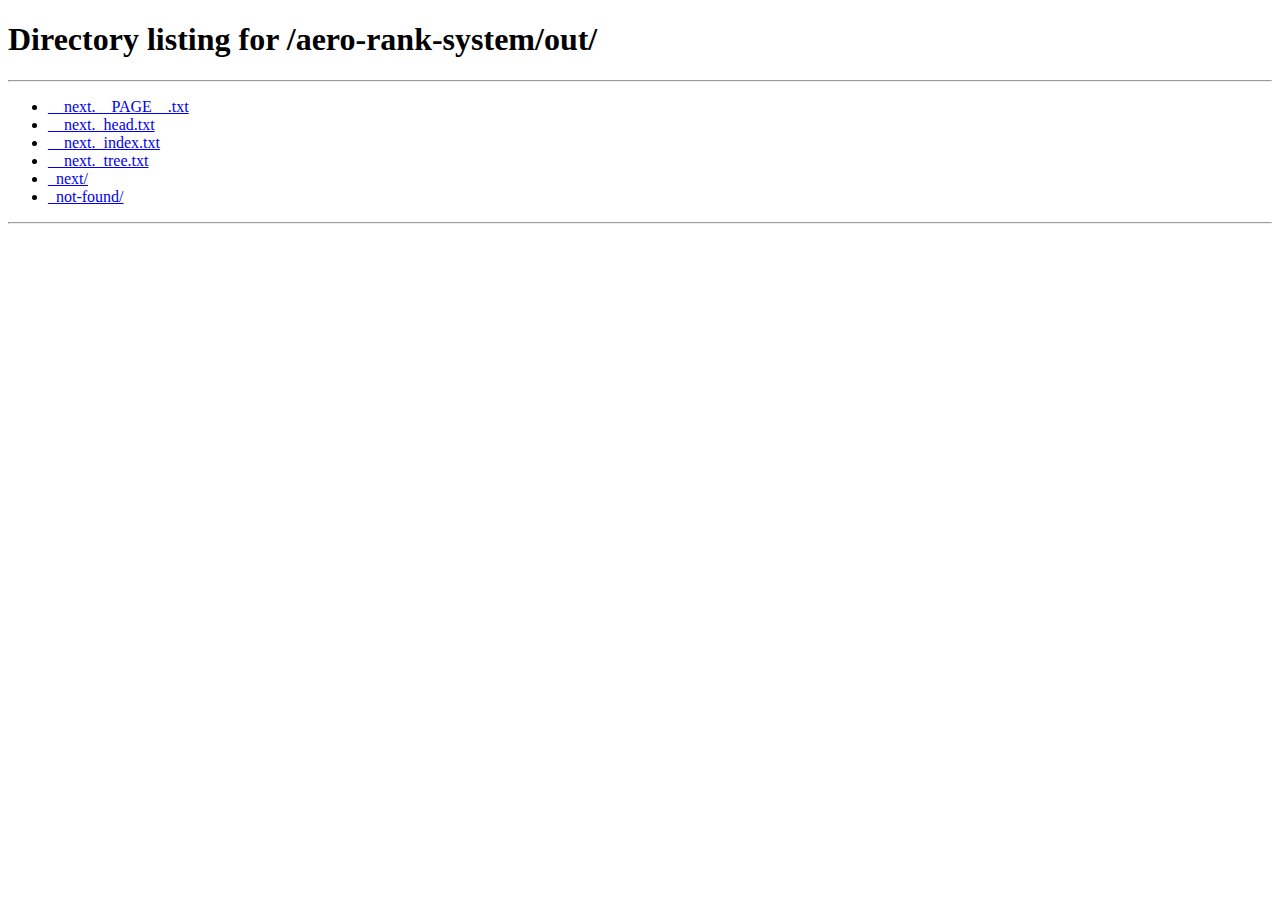
<file: aero-rank-system/index.html>
<!doctype html>
<html lang="en">
  <head>
    <meta charset="utf-8" />
    <meta name="viewport" content="width=device-width, initial-scale=1" />
    <title>AeroRank Vehicle Analysis System</title>
    <meta http-equiv="refresh" content="0; url=./out/" />
    <style>
      :root {
        color-scheme: dark;
      }

      body {
        margin: 0;
        min-height: 100vh;
        display: grid;
        place-items: center;
        background: #020306;
        color: #f8fbff;
        font-family: Inter, ui-sans-serif, system-ui, -apple-system, BlinkMacSystemFont, "Segoe UI", sans-serif;
        letter-spacing: 0;
      }

      a {
        color: #8fe8ff;
      }
    </style>
    <script>
      window.location.replace("./out/");
    </script>
  </head>
  <body>
    <main>
      <p>Opening AeroRank Vehicle Analysis System...</p>
      <p><a href="./out/">Open the exported system manually</a></p>
    </main>
  </body>
</html>
</file>
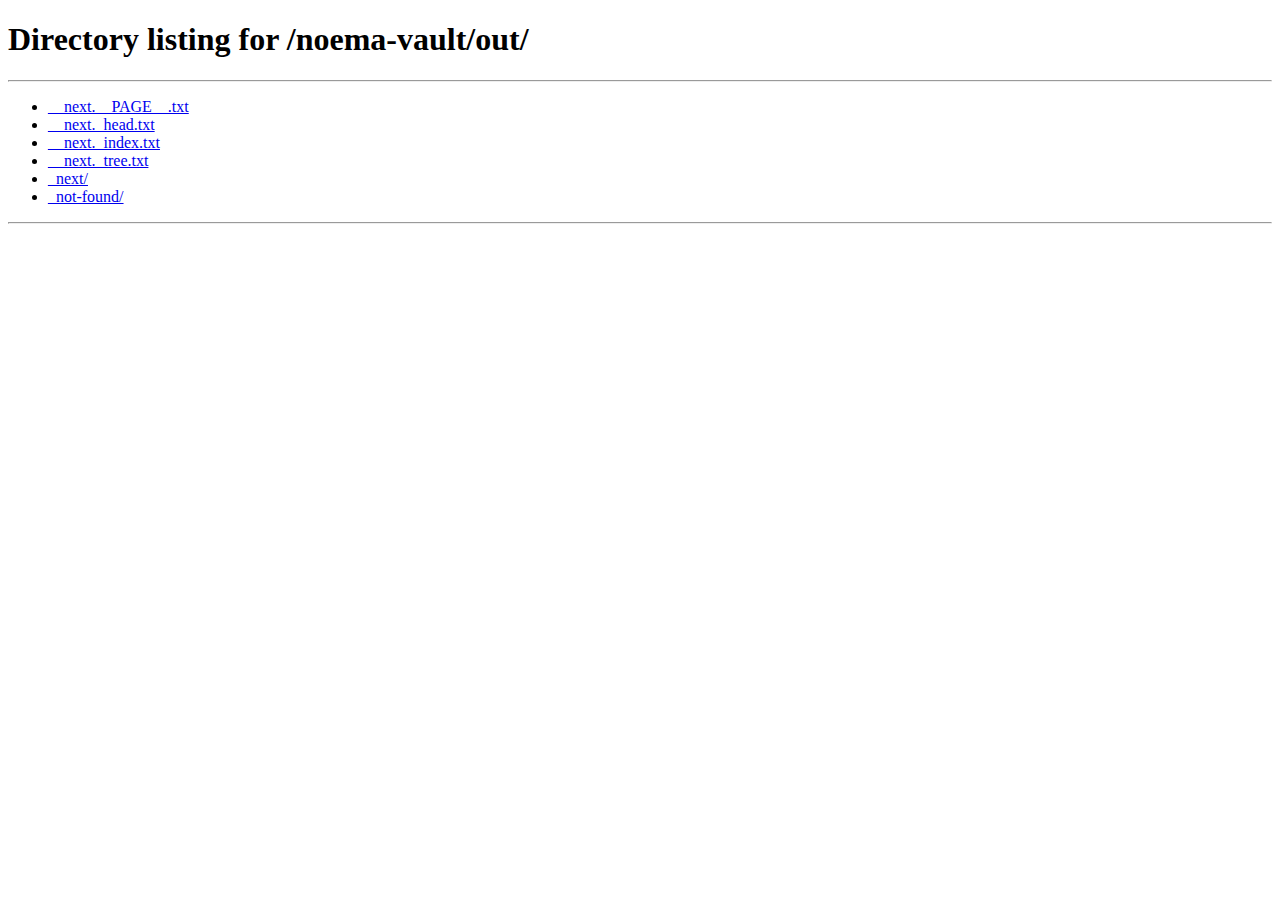
<file: noema-vault/index.html>
<!DOCTYPE html>
<html lang="en">
  <head>
    <script src="../shared/never-wet-scale.js"></script>
    <meta charset="UTF-8" />
    <meta name="viewport" content="width=device-width, initial-scale=1.0" />
    <title>NOEMA / VAULT Preview</title>
    <meta http-equiv="refresh" content="0; url=./out/" />
    <style>
      :root {
        color-scheme: dark;
      }

      body {
        margin: 0;
        min-height: 100vh;
        display: grid;
        place-items: center;
        background:
          radial-gradient(circle at 46% 18%, rgba(140, 196, 255, 0.14), transparent 34%),
          radial-gradient(circle at 76% 78%, rgba(217, 169, 106, 0.1), transparent 26%),
          linear-gradient(180deg, #06080d 0%, #040609 100%);
        color: #eef5ff;
        font-family: "Segoe UI", Arial, sans-serif;
      }

      main {
        padding: 1.5rem;
        text-align: center;
      }

      a {
        color: #c2e0ff;
      }
    </style>
    <script>
      window.location.replace("./out/");
    </script>
  </head>
  <body>
    <main>
      <p>Opening NOEMA / VAULT...</p>
      <p><a href="./out/">Open the exported preview manually</a></p>
    </main>
  </body>
</html>
</file>
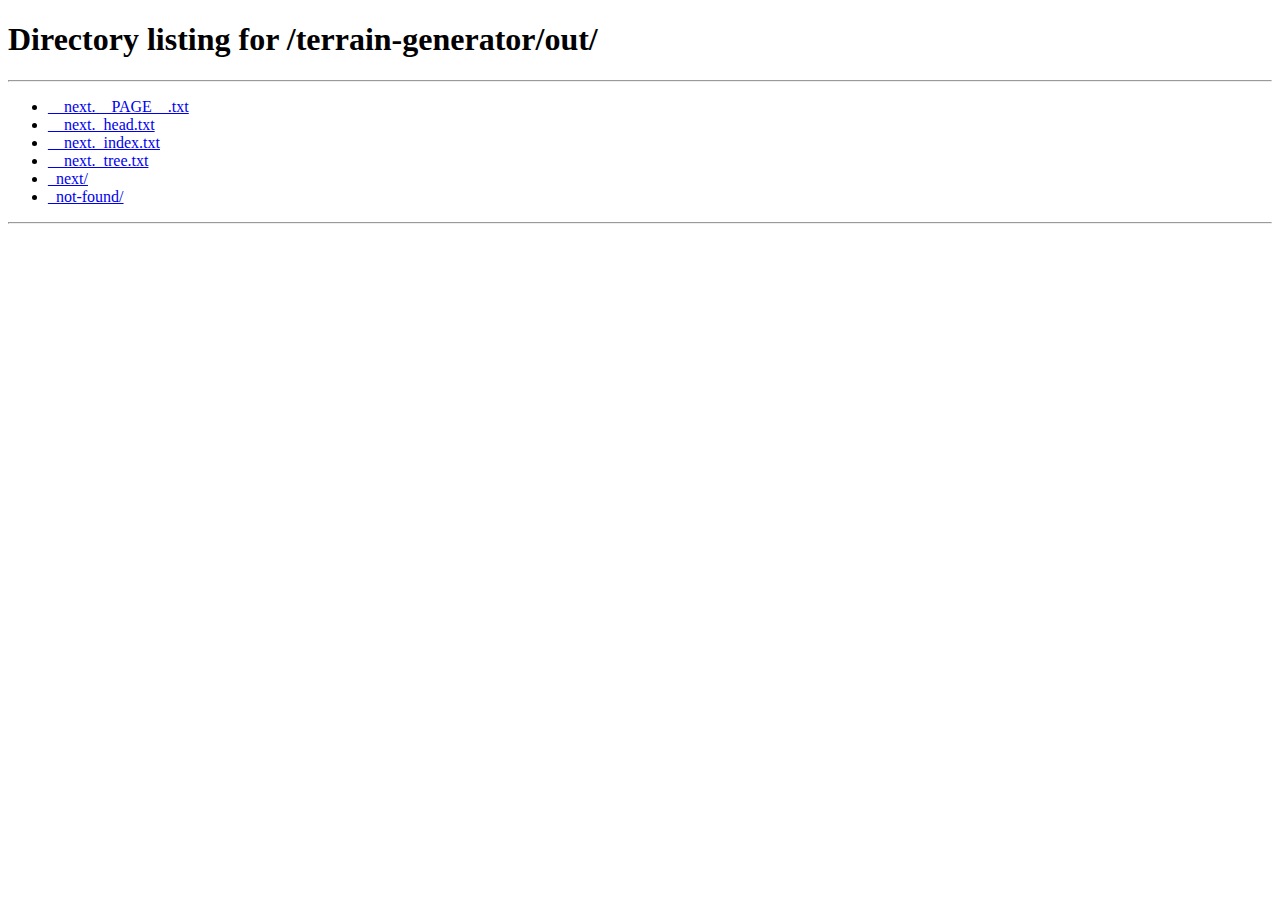
<file: terrain-generator/index.html>
<!DOCTYPE html>
<html lang="en">
  <head>
    <script src="../shared/never-wet-scale.js"></script>
    <meta charset="UTF-8" />
    <meta name="viewport" content="width=device-width, initial-scale=1.0" />
    <title>Terrain Generator</title>
    <meta http-equiv="refresh" content="0; url=./out/" />
    <style>
      :root {
        color-scheme: dark;
      }

      body {
        margin: 0;
        min-height: 100vh;
        display: grid;
        place-items: center;
        background:
          radial-gradient(circle at 20% 18%, rgba(65, 194, 166, 0.16), transparent 30rem),
          radial-gradient(circle at 82% 28%, rgba(224, 183, 92, 0.12), transparent 24rem),
          linear-gradient(145deg, #07100f 0%, #11191f 54%, #151116 100%);
        color: #edf7f3;
        font-family: Inter, ui-sans-serif, system-ui, -apple-system, BlinkMacSystemFont, "Segoe UI", sans-serif;
      }

      main {
        padding: 1.5rem;
        text-align: center;
      }

      a {
        color: #9df0d7;
      }
    </style>
    <script>
      window.location.replace("./out/");
    </script>
  </head>
  <body>
    <main>
      <p>Opening Terrain Generator...</p>
      <p><a href="./out/">Open the exported app manually</a></p>
    </main>
  </body>
</html>
</file>
